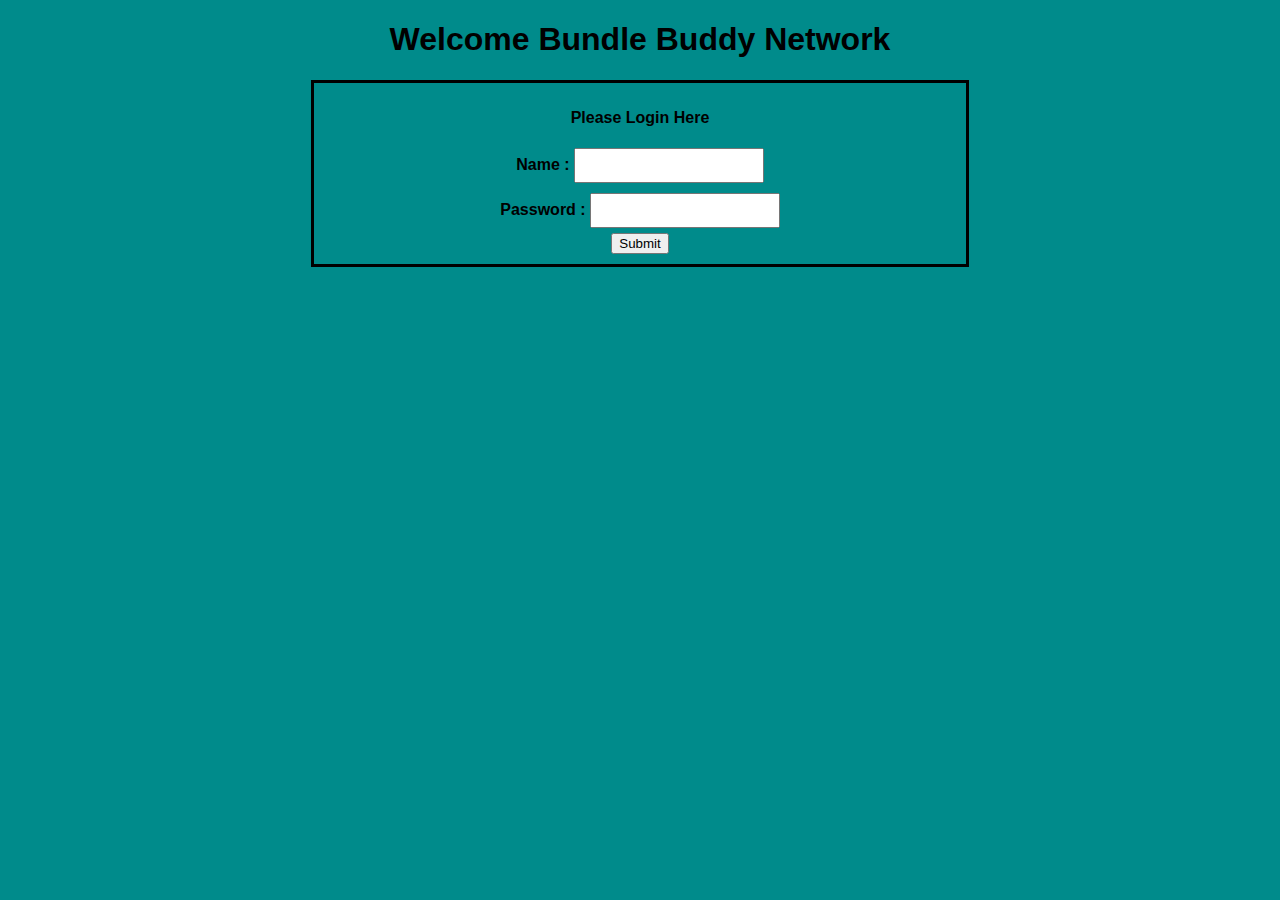
<file: index.html>
<!DOCTYPE html>
<html lang="en">
<head>
    <meta charset="UTF-8">
    <meta http-equiv="X-UA-Compatible" content="IE=edge">
    <meta name="viewport" content="width=device-width, initial-scale=1.0">
    <link rel =" stylesheet" href = "login.css">
    
    <title>Bundle Buddy</title>
</head>
<body>
    <h1>Welcome Bundle Buddy Network</h1>
    <div id ="login">
    <p>Please Login Here</p>
    
    <form id = "submitForm" action = "mainPage.html"> 
     <div id = "nameInput">
         Name : <input type ="text" name = "Name">
     </div>
     <div id = "passwordInput">
         Password : <input type ="text" password =" Password ">
     </div>

    <input type = "button" onclick = "myFunction()" value ="Submit">
    </form>
    </div>
<script src="login.js"></script>
    
</body>
</html>
</file>
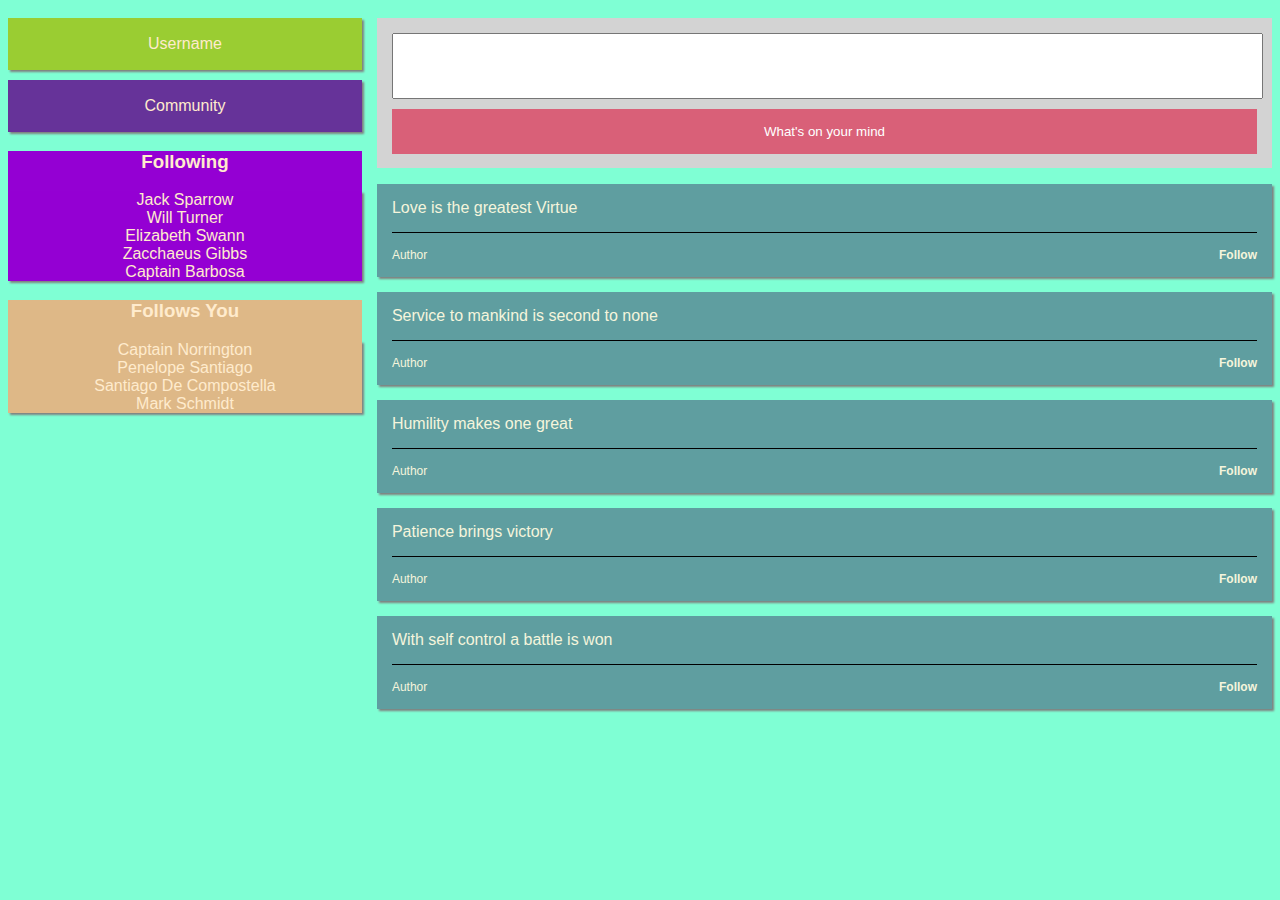
<file: mainPage.html>
<!DOCTYPE html>
<html lang="en">
<head>
    <meta charset="UTF-8">
    <meta http-equiv="X-UA-Compatible" content="IE=edge">
    <meta name="viewport" content="width=device-width, initial-scale=1.0">
    <link rel = "stylesheet" href ="main.css">
    
    <title>Main Page</title>
</head>
<body>
    <div id="wrapper">
        <div id="profile-area">
          <div id="side-profile" class="side-box"><a>Username</a></div>
          <div id="side-all" class="side-box"><a>Community</a></div>
          <div id="side-beauty" class="side-box">
            <h3>Following</h3>
            <div class="boxycon">
              <div><a class="filter-user">Jack Sparrow</a></div>
              <div><a class="filter-user">Will Turner</a></div>
              <div><a class="filter-user">Elizabeth Swann</a></div>
              <div><a class="filter-user">Zacchaeus Gibbs</a></div>
              <div><a class="filter-user">Captain Barbosa</a></div>
            </div>
          </div>
          <div id="side-resembles" class="side-box">
            <h3>Follows You</h3>
            <div class="boxycon1">
              <div><a class="filter-user">Captain Norrington</a></div>
              <div><a class="filter-user">Penelope Santiago</a></div>
              <div><a class="filter-user">Santiago De Compostella</a></div>
              <div><a class="filter-user">Mark Schmidt</a></div>
            </div>
          </div>
        </div>
        <div id="feed-area">
          <form id="post-form">
            <textarea id="content"></textarea>
            <button type="submit">What's on your mind</button>
          </form>
          <ul class="comment-list">
            <li class="comment">
              <div>Love is the greatest Virtue</div>
              <div>Author <a>Follow</a></div>
            </li>
            <li class="comment">
              <div>Service to mankind is second to none</div>
              <div>Author <a>Follow</a></div>
            </li>
            <li class="comment">
              <div>Humility makes one great</div>
              <div>Author <a>Follow</a></div>
            </li>
            <li class="comment">
              <div>Patience brings victory</div>
              <div>Author <a>Follow</a></div>
            </li>
            <li class="comment">
              <div>With self control a battle is won</div>
              <div>Author <a>Follow</a></div>
            </li>
          </ul>
        </div>
    </div>
        

    </div>
    
</body>
</html>
</file>
<file: login.css>
body {
    background-color: darkcyan;
}
h1 {
    text-align: center;
    font-family: Arial, Helvetica, sans-serif;
    
}
#login {
    text-align: center;
    font-family: Arial, Helvetica, sans-serif;
    font-weight: bold;
    margin: auto;
    width: 50%;
    border: 3px solid black;
    padding: 10px;
}

#nameInput [type=text] {
    width: 30%;
    padding: 8px 15px;
    margin: 5px 0;
    box-sizing:border-box;

}

#passwordInput [type=text] {
    width: 30%;
    padding: 8px 15px;
    margin: 5px 0;
    box-sizing:border-box;
    
}

#send {
    width: 10%


}
</file>
<file: main.css>
body {
    font-family: Arial, Helvetica, sans-serif;
    background-color: aquamarine;
    
}
#side-beauty {
    background-color: darkviolet;
    margin-top: 0px;
    margin-bottom: 15px;

}

#side-resembles {
    background-color: burlywood;
    margin-top: 0px;
    margin-bottom: 15px;

}
.boxycon {
    background-color:darkviolet;
    margin: 10px 0px;
    box-shadow: 2px 2px 2px grey;
    
}
.boxycon1 {
    background-color:burlywood;
    margin: 10px 0px;
    box-shadow: 2px 2px 2px grey;
    
}
#side-profile {
    background-color: yellowgreen;
    margin: 10px 0px;
    padding: 17px;
    box-shadow: 2px 2px 2px grey;
}

#side-all {
    background-color:rebeccapurple;
    margin: 10px 0px;
    padding: 17px;
    box-shadow: 2px 2px 2px grey;
}
#profile-area {
    text-align:center;
    color:blanchedalmond;
    
    
}

.comment {
    background-color:cadetblue;
    color:beige;
    font-size: 16px;
    margin: 15px 0px;
    padding: 15px;
    box-shadow: 2px 2px 2px grey;
}
.comment-list {
    padding: 0px;
    list-style: none;
}
#post-form {
    text-align:center;
    height: 100px;
    background-color:lightgrey;
    padding: 15px;
    padding-bottom: 35px;
}
#post-form textarea {
    font-size: 16px;
    display: block;
    font-size: 16px;
    width: 100%;
    resize :none;
    height: 60px;

}

#post-form button{
    color : white;
    background-color:rgba(220, 20, 60, 0.603);
    line-height: 30px ;
    display: block;
    width: 100%;
    height: 45px;
    margin-top: 10px;
    margin-bottom: 10px;
    transition: all 0.2s;
    border: 0px;

}

#post-form button:hover{
    background-color:rgba(220, 20, 60, 0.288)
}

#profile-area{
      width: 28%;
      float: left;
      
      
}

#feed-area{
    width: 72%;
    padding-top: 10px;
    padding-left: 15px;
    box-sizing: border-box;
    float: left;
    
}
.comment div:first-child {
    margin-bottom: 15px;
    
}

.comment div:nth-child(2) {
    font-size: 12px;
    border-top: 1px solid black;
    padding-top: 15px;

}

.comment div:nth-child(2) a {
    font-weight: bold;
    display: block;
    float: right;
}
@media (max-width: 650px) {
    #profile-area, #feed-area {
        width: 100%;
        max-width: 100%;
        padding-left: 0px;
    }
}
</file>
